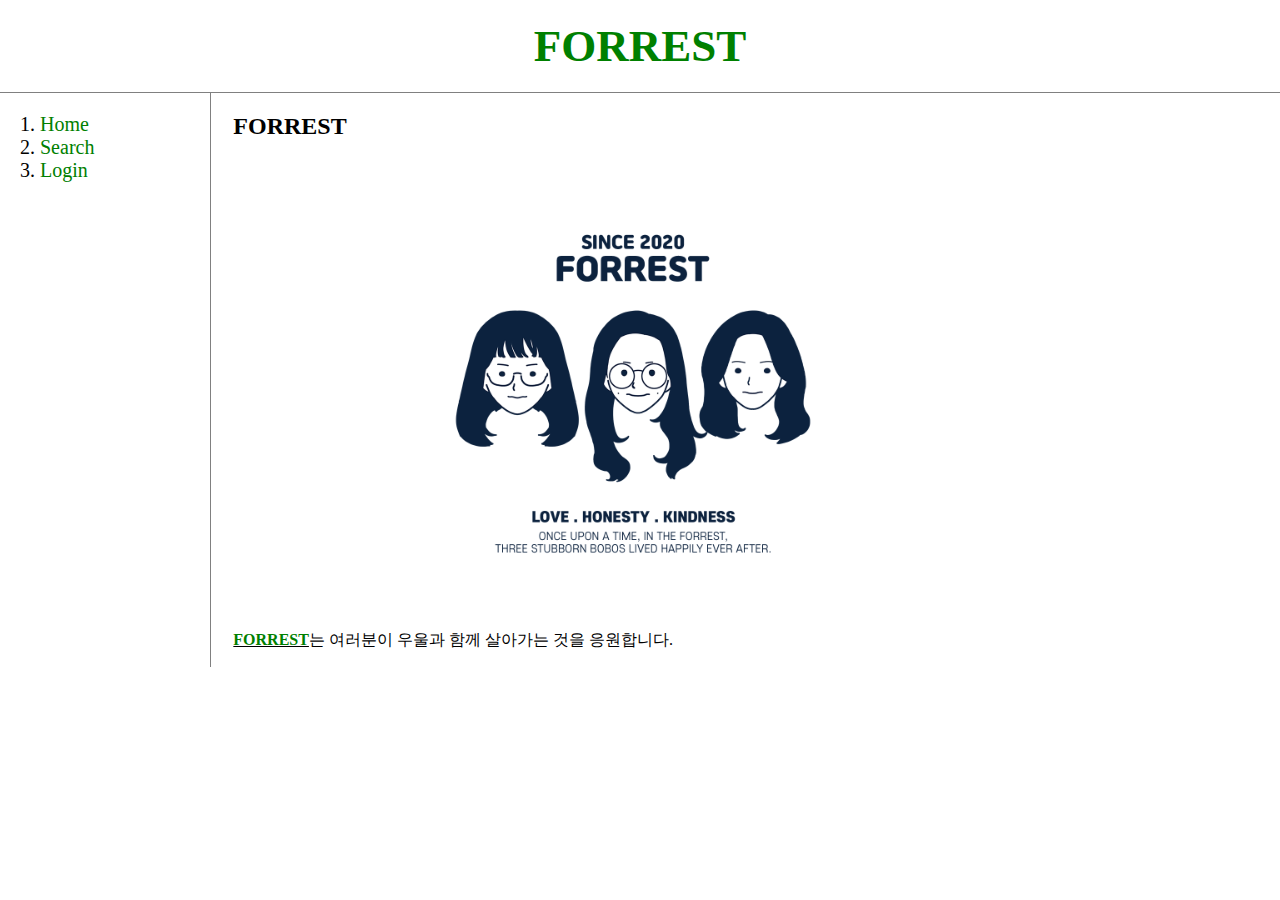
<file: index.html>
<!doctype html>
<html>
<head>
  <title>FORREST - WELCOME</title>
  <meta charset="utf-8">
  <link rel="stylesheet" href="style.css">
</head>

<body>
  <h1><a href="index.html">FORREST</a></h1>
  <div id="grid">
    <ol>
      <li><a href="1.home.html">Home</a></li>
      <li><a href="2.search.html">Search</a></li>
      <li><a href="3.login.html">Login</a></li>
    </ol>
    <div id="article">
      <h2>FORREST</h2>
      <img src="forrest logo.jpeg" id="forrest-logo">
      <p><strong><u><a href="https://www.iwishforrest.com/" target="blank" title="FORREST Homepage">FORREST</a></u></strong>는 여러분이 우울과 함께 살아가는 것을 응원합니다.</p>
    </div>
</div>
</body>
<html>
</file>
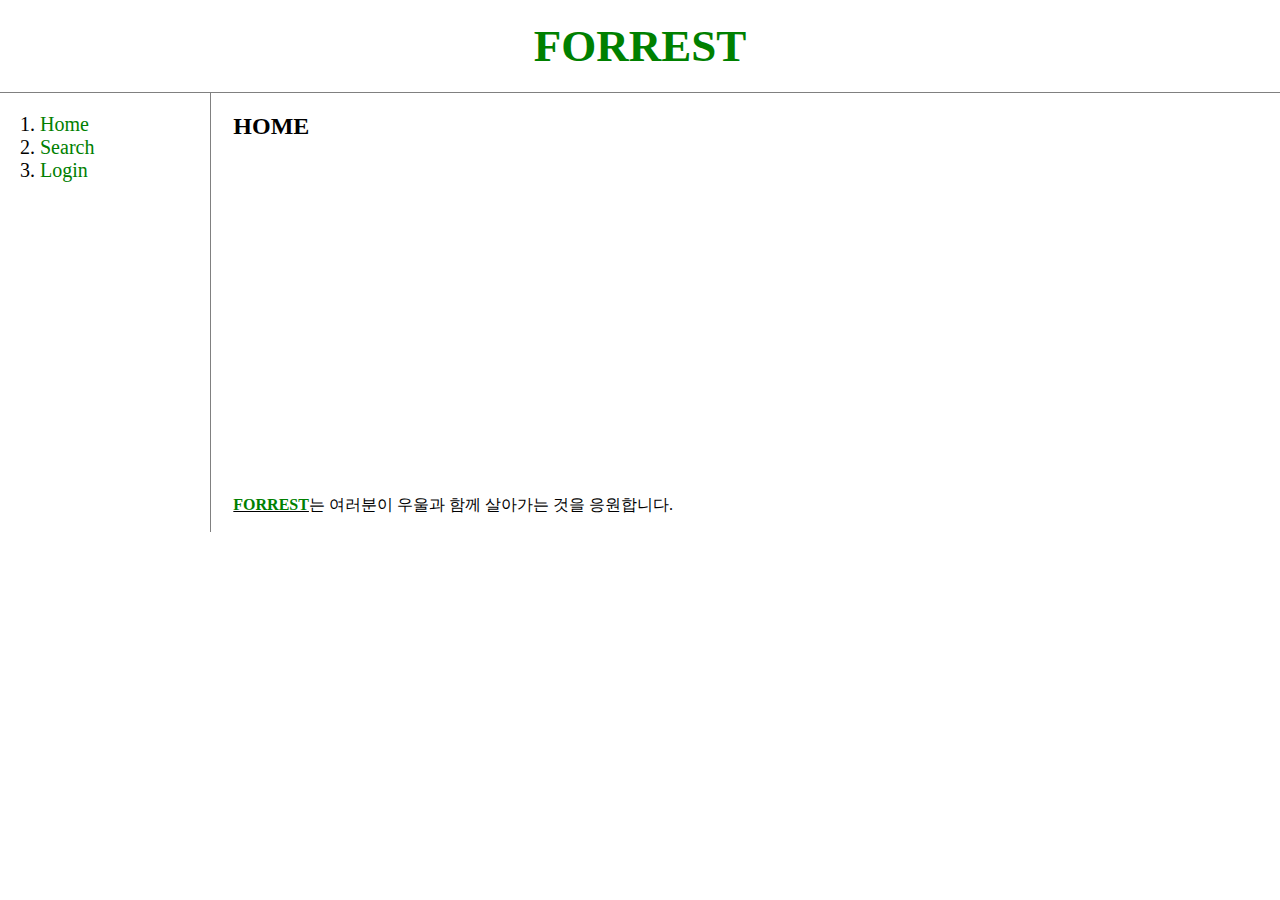
<file: 1.home.html>
<!doctype html>
<html>
<head>
  <title>FORREST HOME</title>
  <meta charset="utf-8">
  <link rel="stylesheet" href="style.css">
</head>

<body>
  <h1><a href="index.html">FORREST</a></h1>
  <div id="grid">
    <ol>
      <li><a href="1.home.html">Home</a></li>
      <li><a href="2.search.html">Search</a></li>
      <li><a href="3.login.html">Login</a></li>
    </ol>
    <div id="article">
        <h2>HOME</h2>
        <p>
          <iframe width="560" height="315" src="https://www.youtube.com/embed/v7bnOxV4jAc" title="YouTube video player" frameborder="0" allow="accelerometer; autoplay; clipboard-write; encrypted-media; gyroscope; picture-in-picture" allowfullscreen></iframe>
        </p>
        <p><strong><u><a href="https://www.iwishforrest.com/" target="blank" title="FORREST Homepage">FORREST</a></u></strong>는 여러분이 우울과 함께 살아가는 것을 응원합니다.</p>
    </div>
  </div>

</body>
<html>
</file>
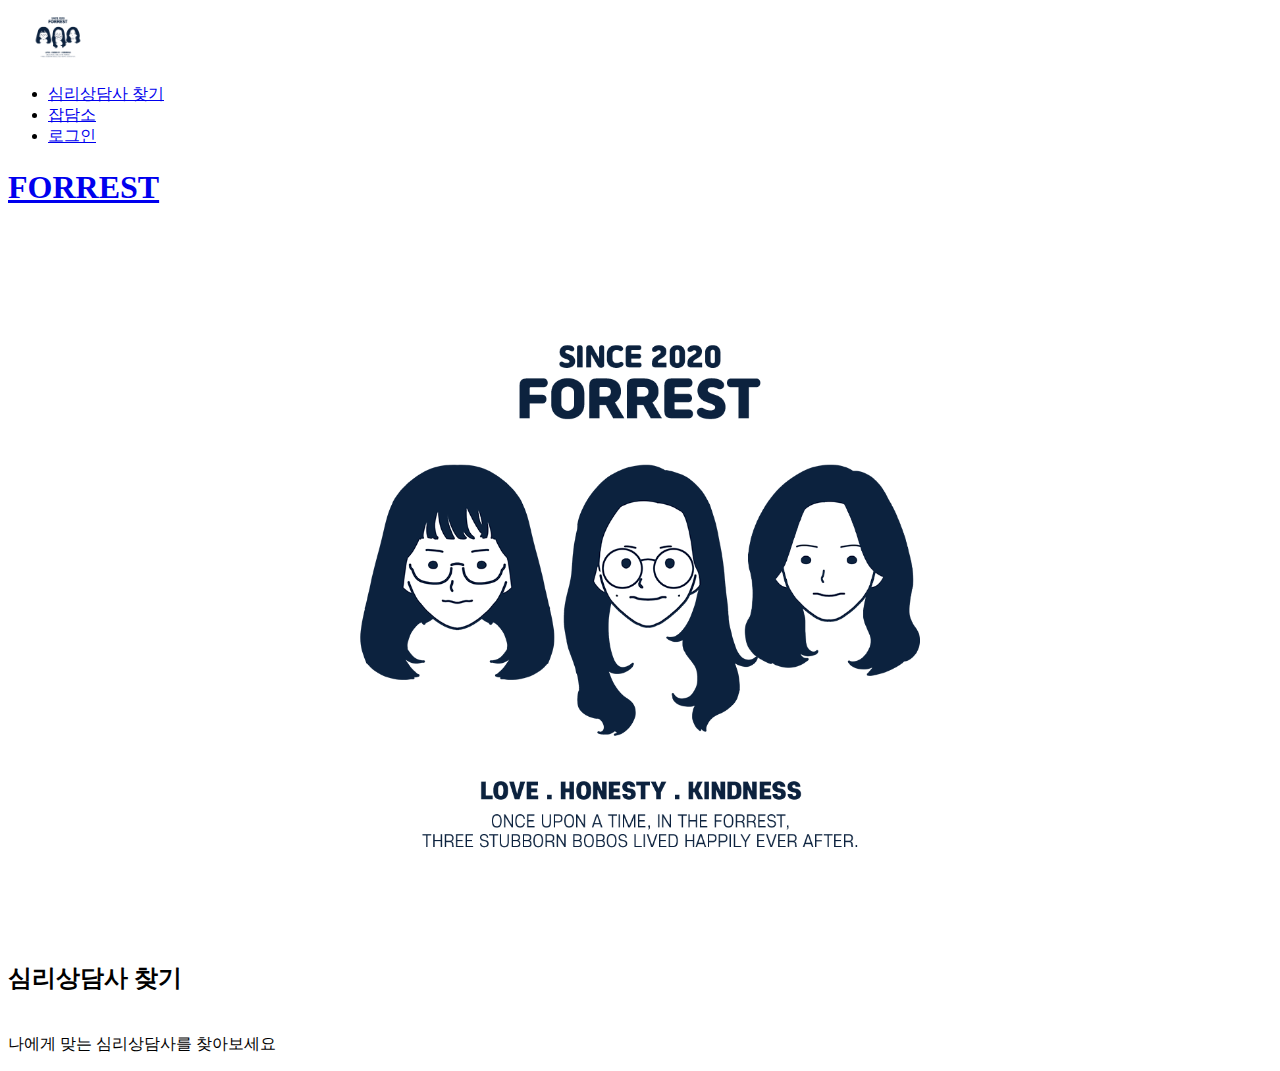
<file: 1.html>
<!doctype html>
<html>
<head>
  <meta charset="utf-8">
  <title>FORREST-심리상담사 찾기</title>
  <!-- Global site tag (gtag.js) - Google Analytics -->
<script async src="https://www.googletagmanager.com/gtag/js?id=G-JS7J6MLYQR"></script>
<script>
  window.dataLayer = window.dataLayer || [];
  function gtag(){dataLayer.push(arguments);}
  gtag('js', new Date());

  gtag('config', 'G-JS7J6MLYQR');
</script>
</head>

<body>
  <img src="forrest_bobos.jpeg" width="100">
  <ul>
    <li><a href="1.html"> 심리상담사 찾기</a></li>
    <li><a href="2.html"> 잡담소 </a></li>
    <li><a href="3.html"> 로그인 </a></li>
  </ul>
</body>

<head>
  <h1><a href="index.html" title="html5 specification">FORREST</a></h1>
</head>

<body>
  <img src="forrest_bobos.jpeg" width="100%">
  <h2>심리상담사 찾기</h2>
  <p style="margin-top:40px;">나에게 맞는 심리상담사를 찾아보세요 </p>

  <!--Start of Tawk.to Script-->
<script type="text/javascript">
var Tawk_API=Tawk_API||{}, Tawk_LoadStart=new Date();
(function(){
var s1=document.createElement("script"),s0=document.getElementsByTagName("script")[0];
s1.async=true;
s1.src='https://embed.tawk.to/60d8143865b7290ac6381b67/1f960tvde';
s1.charset='UTF-8';
s1.setAttribute('crossorigin','*');
s0.parentNode.insertBefore(s1,s0);
})();
</script>
<!--End of Tawk.to Script-->
</body>
</html>
</file>
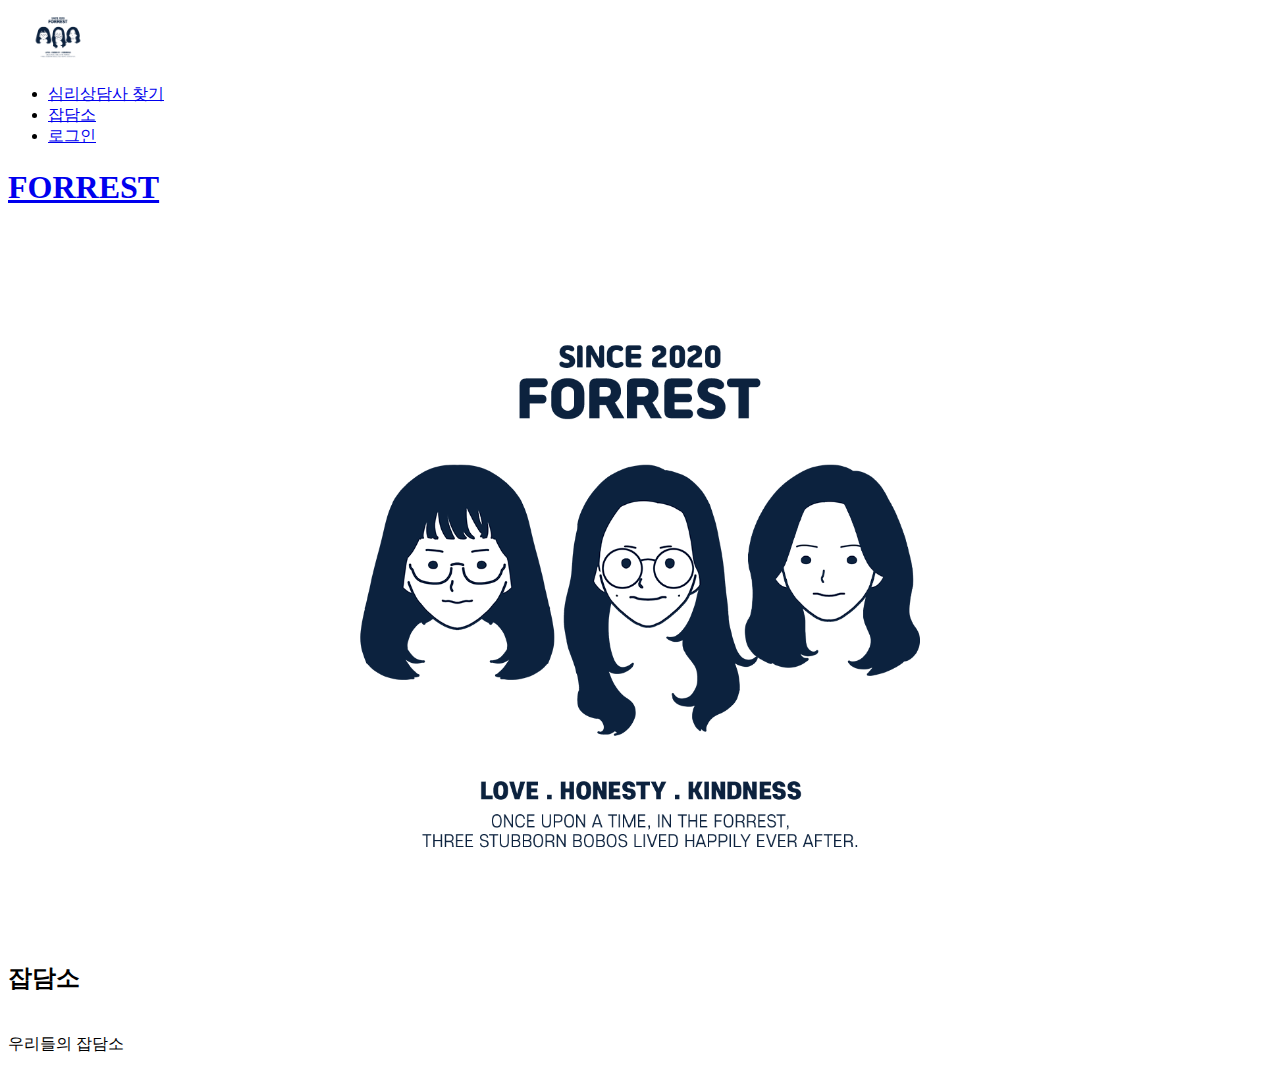
<file: 2.html>
<!doctype html>
<html>
<head>
  <meta charset="utf-8">
  <title>FORREST-심리상담사 찾기</title>
  <!-- Global site tag (gtag.js) - Google Analytics -->
<script async src="https://www.googletagmanager.com/gtag/js?id=G-JS7J6MLYQR"></script>
<script>
  window.dataLayer = window.dataLayer || [];
  function gtag(){dataLayer.push(arguments);}
  gtag('js', new Date());

  gtag('config', 'G-JS7J6MLYQR');
</script>
</head>

<body>
  <img src="forrest_bobos.jpeg" width="100">
  <ul>
    <li><a href="1.html"> 심리상담사 찾기</a></li>
    <li><a href="2.html"> 잡담소 </a></li>
    <li><a href="3.html"> 로그인 </a></li>
  </ul>
</body>

<head>
  <h1><a href="index.html" title="html5 specification">FORREST</a></h1>
</head>

<body>

  <img src="forrest_bobos.jpeg" width="100%">

  <h2>잡담소</h2>
  <p style="margin-top:40px;">우리들의 잡담소 </p>
  <p>
    <div id="disqus_thread"></div>
    <script>
        /**
        *  RECOMMENDED CONFIGURATION VARIABLES: EDIT AND UNCOMMENT THE SECTION BELOW TO INSERT DYNAMIC VALUES FROM YOUR PLATFORM OR CMS.
        *  LEARN WHY DEFINING THESE VARIABLES IS IMPORTANT: https://disqus.com/admin/universalcode/#configuration-variables    */
        /*
        var disqus_config = function () {
        this.page.url = PAGE_URL;  // Replace PAGE_URL with your page's canonical URL variable
        this.page.identifier = PAGE_IDENTIFIER; // Replace PAGE_IDENTIFIER with your page's unique identifier variable
        };
        */
        (function() { // DON'T EDIT BELOW THIS LINE
        var d = document, s = d.createElement('script');
        s.src = 'https://saenghwalkoding-web-1.disqus.com/embed.js';
        s.setAttribute('data-timestamp', +new Date());
        (d.head || d.body).appendChild(s);
        })();
    </script>
    <noscript>Please enable JavaScript to view the <a href="https://disqus.com/?ref_noscript">comments powered by Disqus.</a></noscript>
  </p>

  <!--Start of Tawk.to Script-->
<script type="text/javascript">
var Tawk_API=Tawk_API||{}, Tawk_LoadStart=new Date();
(function(){
var s1=document.createElement("script"),s0=document.getElementsByTagName("script")[0];
s1.async=true;
s1.src='https://embed.tawk.to/60d8143865b7290ac6381b67/1f960tvde';
s1.charset='UTF-8';
s1.setAttribute('crossorigin','*');
s0.parentNode.insertBefore(s1,s0);
})();
</script>
<!--End of Tawk.to Script-->
</body>
</html>
</file>
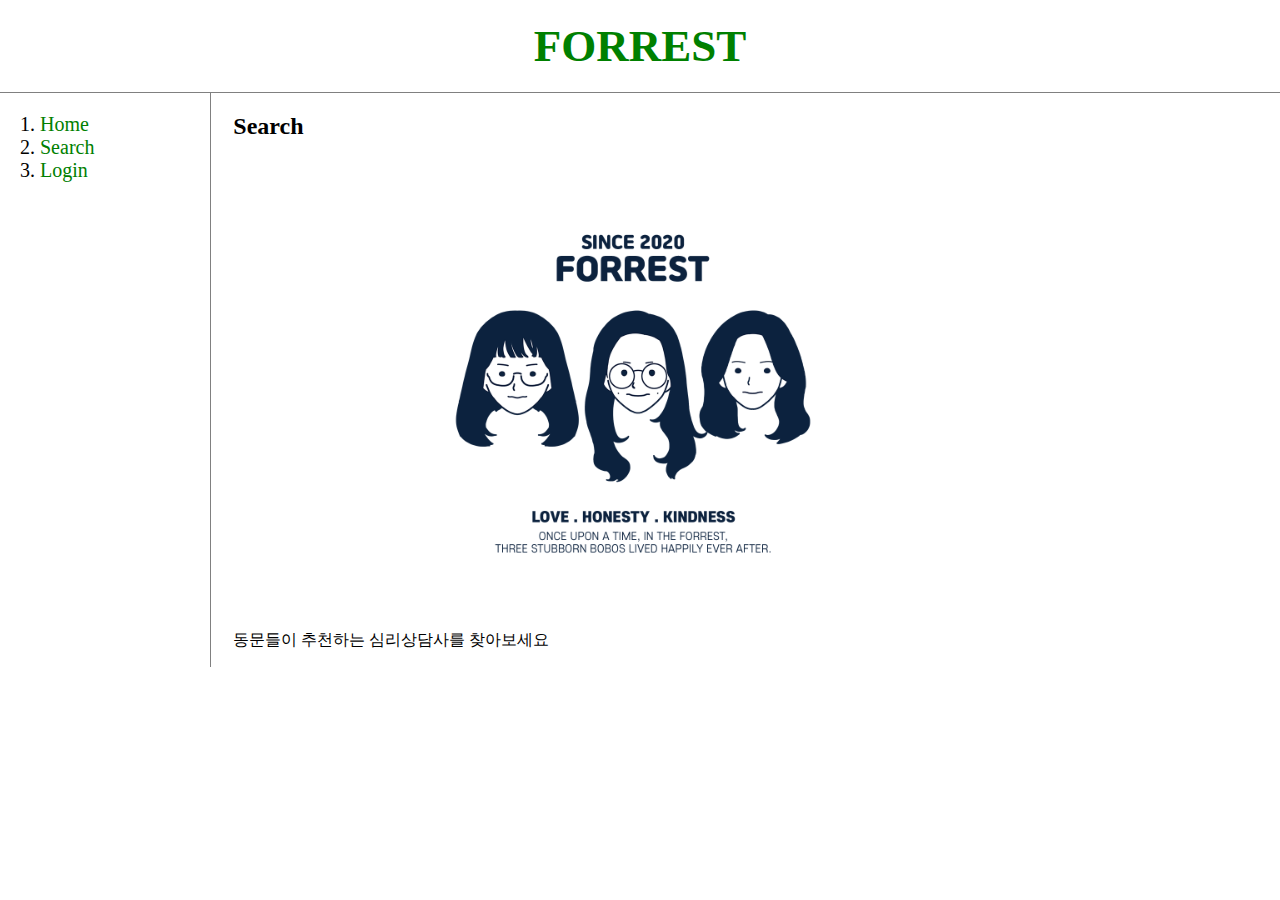
<file: 2.search.html>
<!doctype html>
<html>
<head>
  <title>FORREST SEARCH</title>
  <meta charset="utf-8">
  <link rel="stylesheet" href="style.css">
</head>

<body>
  <h1><a href="index.html">FORREST</a></h1>
  <div id="grid">
    <ol>
      <li><a href="1.home.html">Home</a></li>
      <li><a href="2.search.html">Search</a></li>
      <li><a href="3.login.html">Login</a></li>
    </ol>
    <div id="article">
      <h2>Search</h2>
      <img src="forrest logo.jpeg" id="forrest-logo">
      <p>동문들이 추천하는 심리상담사를 찾아보세요</p>
    </div>
  </div>
</body>
<html>
</file>
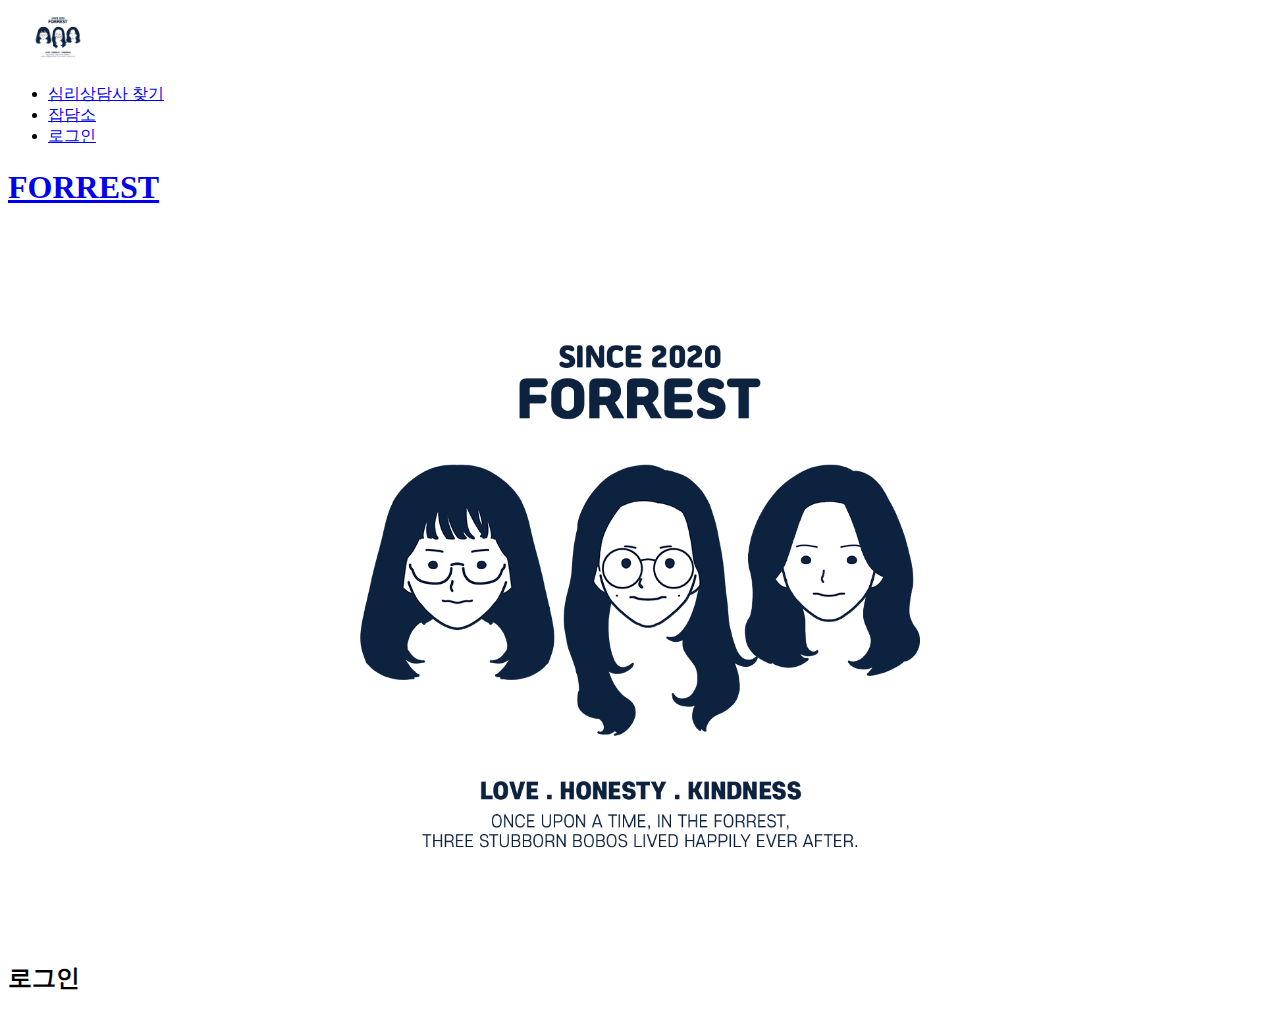
<file: 3.html>
<!doctype html>
<html>
<head>
  <meta charset="utf-8">
  <title>FORREST-심리상담사 찾기</title>
  <!-- Global site tag (gtag.js) - Google Analytics -->
<script async src="https://www.googletagmanager.com/gtag/js?id=G-JS7J6MLYQR"></script>
<script>
  window.dataLayer = window.dataLayer || [];
  function gtag(){dataLayer.push(arguments);}
  gtag('js', new Date());

  gtag('config', 'G-JS7J6MLYQR');
</script>
</head>

<body>
  <img src="forrest_bobos.jpeg" width="100">
  <ul>
    <li><a href="1.html"> 심리상담사 찾기</a></li>
    <li><a href="2.html"> 잡담소 </a></li>
    <li><a href="3.html"> 로그인 </a></li>
  </ul>
</body>

<head>
  <h1><a href="index.html" title="html5 specification">FORREST</a></h1>
</head>

<body>
  <img src="forrest_bobos.jpeg" width="100%">
  <h2>로그인</h2>

  <!--Start of Tawk.to Script-->
<script type="text/javascript">
var Tawk_API=Tawk_API||{}, Tawk_LoadStart=new Date();
(function(){
var s1=document.createElement("script"),s0=document.getElementsByTagName("script")[0];
s1.async=true;
s1.src='https://embed.tawk.to/60d8143865b7290ac6381b67/1f960tvde';
s1.charset='UTF-8';
s1.setAttribute('crossorigin','*');
s0.parentNode.insertBefore(s1,s0);
})();
</script>
<!--End of Tawk.to Script-->
</body>
</html>
</file>
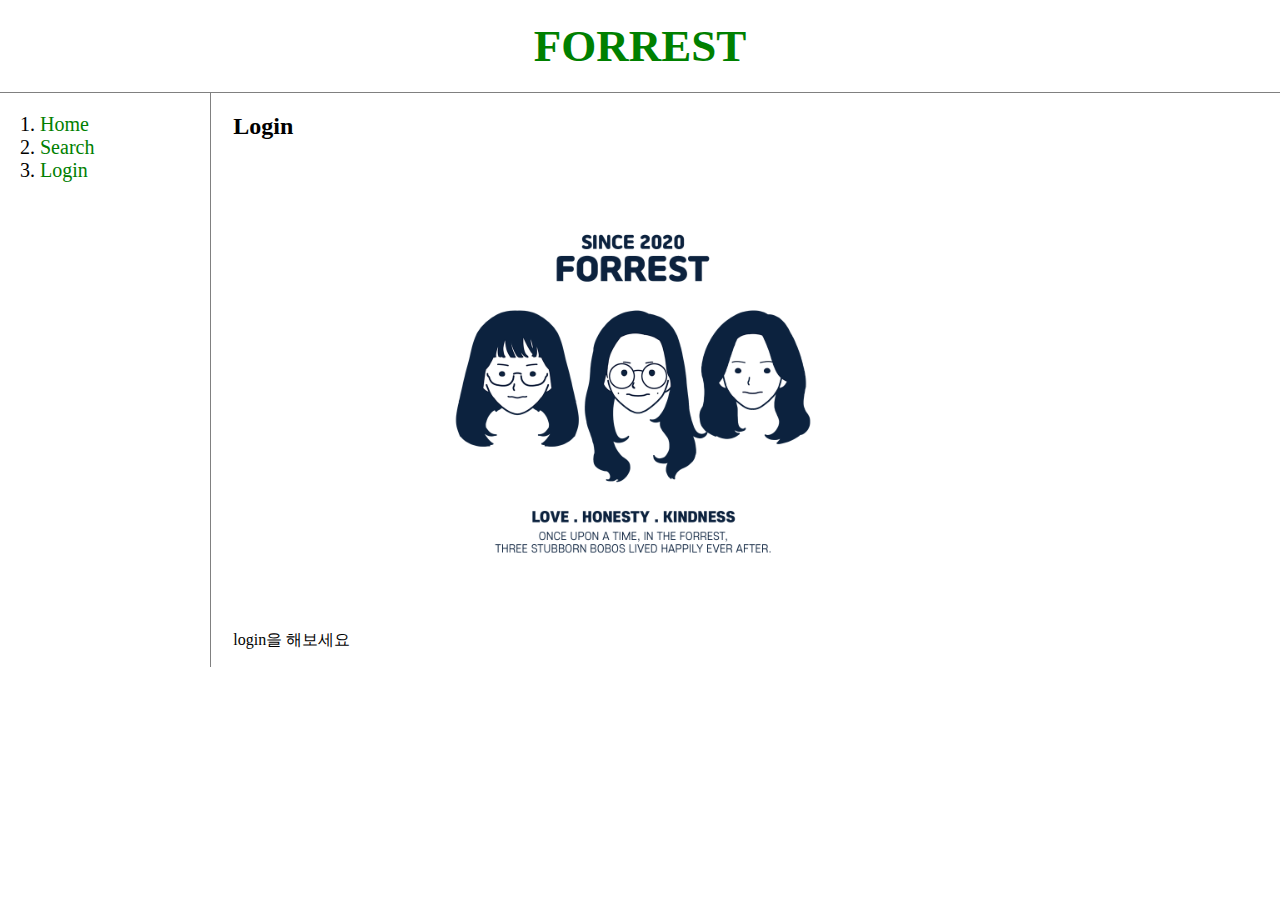
<file: 3.login.html>
<!doctype html>
<html>
<head>
  <title>FORREST LOGIN</title>
  <meta charset="utf-8">
  <link rel="stylesheet" href="style.css">
</head>

<body>
  <h1><a href="index.html">FORREST</a></h1>
  <div id="grid">
    <ol>
      <li><a href="1.home.html">Home</a></li>
      <li><a href="2.search.html">Search</a></li>
      <li><a href="3.login.html">Login</a></li>
    </ol>
  <div id="article">
    <h2>Login</h2>
    <img src="forrest logo.jpeg" id="forrest-logo">
    <p>login을 해보세요</p>
  </div>
 </div>
</body>
<html>
</file>
<file: style.css>
body {
  margin:0;
}
a {
  color: green;
  text-decoration: none;
}
h1 {
  font-size: 45px;
  text-align: center;
  border-bottom: 1px solid gray;
  padding: 20px;
  margin: 0;
}
ol{
  border-right: 1px solid gray;
  width: 150px;
  padding: 20px;
  margin: 0;
  font-size: 20px;
}
#grid {
  display: grid;
  grid-template-columns: 1fr 5fr;
}
#grid ol {
  padding-left: 40px;
}
#article {
  padding-left: 20px;
}
#forrest-logo {
  width: 800px;
}
@media (max-width:800px) {
  #grid {
    display: block;
  }
  ol{
    border-right: none;
  }
  h1 {
    border-bottom: none;
  }
}
</file>
